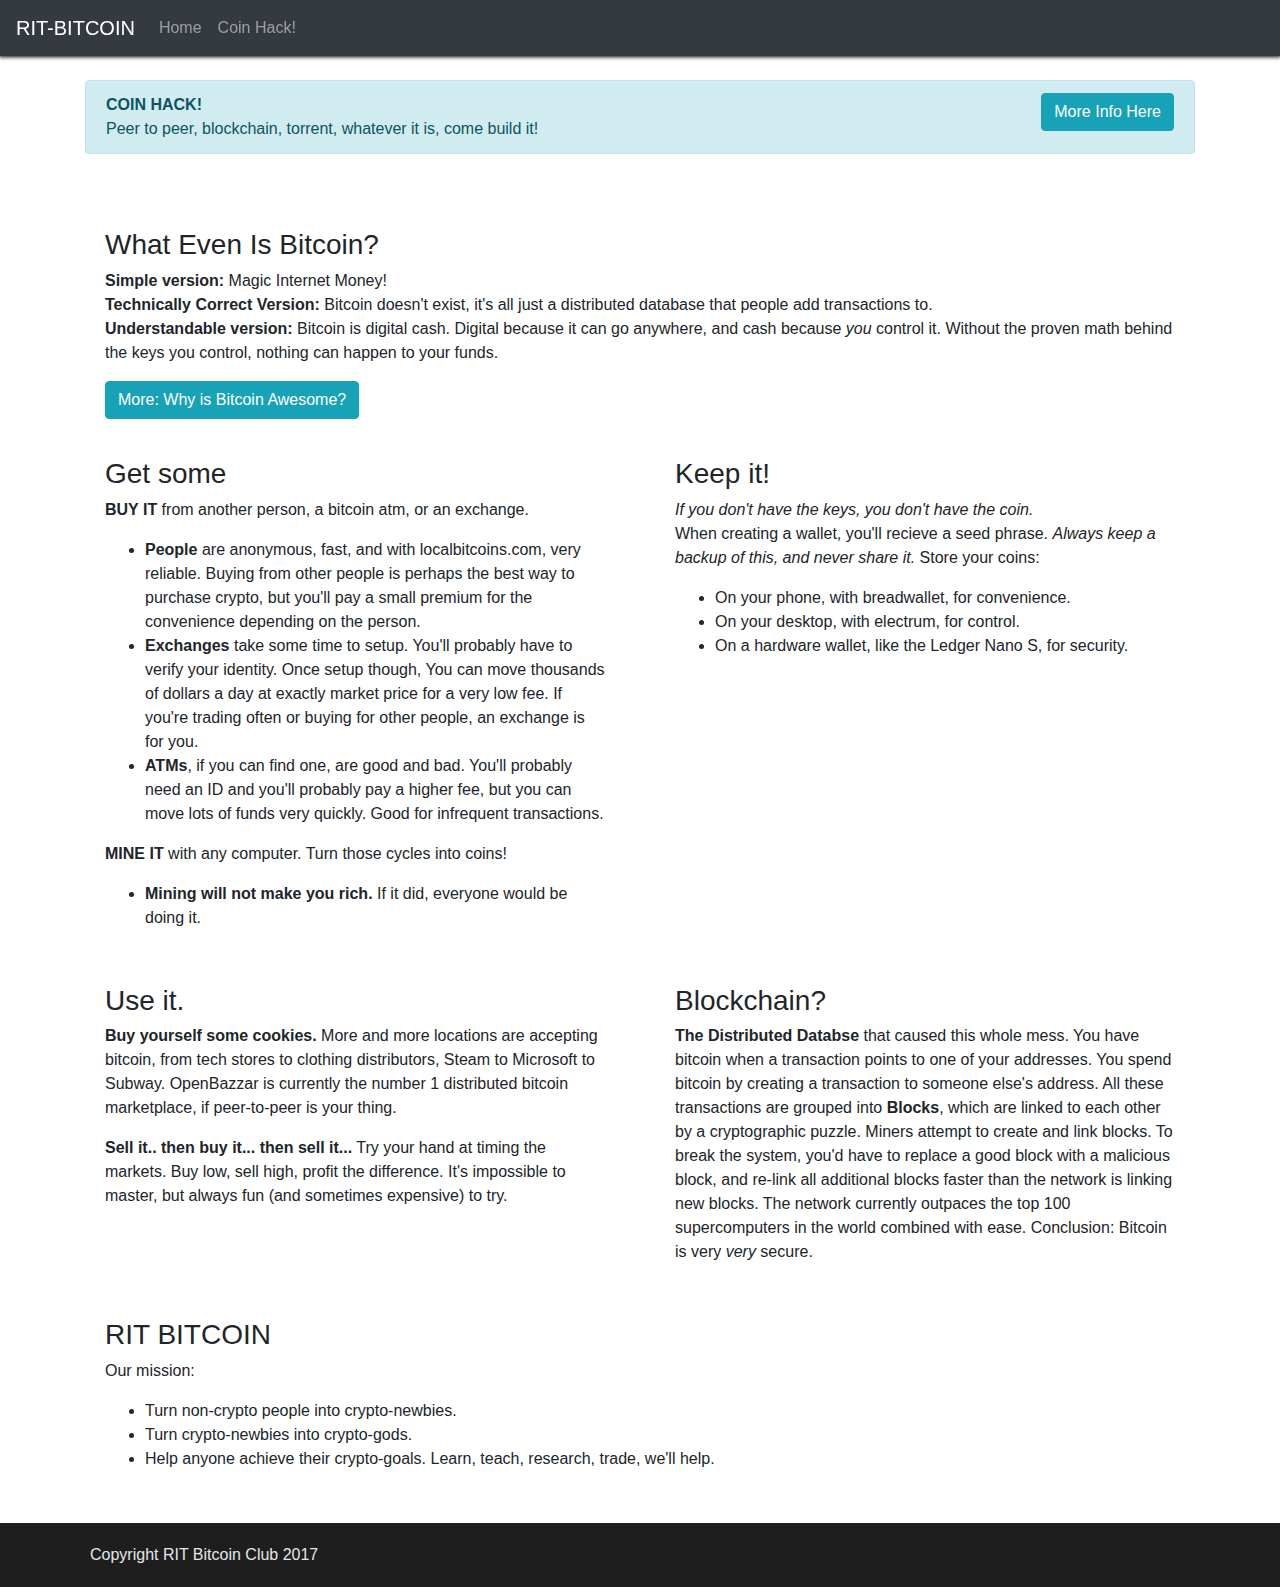
<file: index.html>
<!DOCTYPE html>
<html lang="en">
<head>
  <!-- Required meta tags -->
  <meta charset="utf-8">
  <meta name="viewport" content="width=device-width, initial-scale=1, shrink-to-fit=no">

  <!-- Bootstrap CSS -->
  <link rel="stylesheet" href="css/bootstrap.min.css">
  <link rel="stylesheet" href="css/custom.css">

  <!-- Bitcoin Price and News widget script -->
  <script>
    (function(b,i,t,C,O,I,N) {
      window.addEventListener('load',function() {
        if(b.getElementById(C))return;
        I=b.createElement(i),N=b.getElementsByTagName(i)[0];
        I.src=t;I.id=C;N.parentNode.insertBefore(I, N);
      },false)
    })(document,'script','https://widgets.bitcoin.com/widget.js','btcwdgt');
  </script>
</head>
<body>

  <nav class="navbar navbar-expand-md navbar-dark bg-dark fixed-top" style="background-image:url(https://www.ca.com/content/dam/ca/us/images/heroes/hero-network-monitoring.jpg);background-position:center;box-shadow: 0 0 4px 1px #000;">
    <!-- Brand -->
    <a class="navbar-brand" href="#">RIT-BITCOIN</a>
    <!-- Shrink/Expand Button -->
    <button class="navbar-toggler" type="button" data-toggle="collapse" data-target="#nav-content" aria-controls="nav-content" aria-expanded="false" aria-label="Toggle navigation">
      <span class="navbar-toggler-icon"></span>
    </button>
    <!-- Links -->
    <div class="collapse navbar-collapse" id="nav-content">
      <ul class="navbar-nav">
          <li class="nav-item">
            <a href="index.html" class="nav-link">Home</a>
          </li>
        <li class="nav-item">
          <a href="coinhack.html" class="nav-link">Coin Hack!</a>
        </li>
        <!--
        <li class="nav-item">
          <a href="#" class="nav-link">Get it</a>
        </li>
        <li class="nav-item">
          <a href="#" class="nav-link">Keep it</a>
        </li>
        <li class="nav-item">
          <a href="#" class="nav-link">Use it</a>
        </li>
        <li class="nav-item">
          <a href="#" class="nav-link">Technicals</a>
        </li>
        <li class="nav-item">
          <a href="#" class="nav-link">About The Club</a>
        </li>
        -->
      </ul>
    </div>
  </nav>

  <!-- Alert - Block Hack! -->
  <div class="container">
    <div class="row">
      <div class="col-sm-12">
        <div class="alert alert-info clearfix">
          <a href="coinhack.html" class="btn btn-info btn-md float-right">More Info Here</a>
          <strong>COIN HACK!</strong><br/>Peer to peer, blockchain, torrent, whatever it is, come build it!
        </div>
      </div>
    </div>
  </div>

  <!-- Chart -->
  <div class="container">
    <div class="row">
      <div class="col-md-12">
        <div class="card-body">
          <!-- TradingView Widget BEGIN -->
          <script type="text/javascript" src="https://s3.tradingview.com/tv.js"></script>
          <script type="text/javascript">
          new TradingView.widget({
            "autosize": true,
            "symbol": "COINBASE:BTCUSD",
            "interval": "240",
            "timezone": "Etc/UTC",
            "theme": "Dark",
            "style": "1",
            "locale": "en",
            "toolbar_bg": "#f1f3f6",
            "enable_publishing": false,
            "hide_top_toolbar": true,
            "save_image": false,
            "hideideas": true,
            "studies": [
              "MASimple@tv-basicstudies"
            ]
          });
          </script>
          <!-- TradingView Widget END -->
        </div>
      </div>
    </div>
  </div>

  <!-- What is BTC? -->
  <div class="container">
    <div class="row">
      <div class="col-md-12">
        <div class="card-body">
          <h3>What Even Is Bitcoin?</h3>
          <p>
            <b>Simple version: </b>Magic Internet Money!<br/>
            <b>Technically Correct Version: </b>Bitcoin doesn't exist,
            it's all just a distributed database that people add transactions to.<br/>
            <b>Understandable version: </b>Bitcoin is digital cash. Digital because
            it can go anywhere, and cash because <i>you</i> control it.
            Without the proven math behind the keys you control, nothing can happen to your funds.
          </p>
          <a href="#" class="btn btn-info btn-md">More: Why is Bitcoin Awesome?</a>
        </div>
      </div>
    </div>
  </div>

  <!-- Get it and Keep it -->
  <div class="container">
    <div class="row">
      <div class="col-md-6">
        <div class="card-body">
          <h3>Get some</h3>
          <p>
            <b>BUY IT </b>from another person, a bitcoin atm, or an exchange.
          </p>
          <ul>
            <li>
              <b>People</b> are anonymous, fast, and with localbitcoins.com, very reliable.
              Buying from other people is perhaps the best way to purchase crypto,
              but you'll pay a small premium for the convenience depending on the person.
            </li>
            <li>
              <b>Exchanges</b> take some time to setup. You'll probably have to verify your identity.
              Once setup though, You can move thousands of dollars a day at exactly market price for a very low fee.
              If you're trading often or buying for other people, an exchange is for you.
            </li>
            <li>
              <b>ATMs</b>, if you can find one, are good and bad. You'll probably need an ID and you'll probably pay a higher fee,
              but you can move lots of funds very quickly. Good for infrequent transactions.
            </li>
          </ul>
          <p>
            <b>MINE IT</b> with any computer. Turn those cycles into coins!
          </p>
          <ul>
            <li>
              <b>Mining will not make you rich.</b> If it did, everyone would be
              doing it.
            </li>
          </ul>
          <!--
          <a href="#" class="btn btn-info btn-md">More: How To - Buying and Mining</a>
          -->
        </div>
      </div>
      <div class="col-md-6">
        <div class="card-body">
          <h3>Keep it!</h3>
          <p>
            <em>If you don't have the keys, you don't have the coin.</em><br/>
            When creating a wallet, you'll recieve a seed phrase. <em>Always keep a backup of this, and never share it.</em>
            Store your coins:
          </p>
          <ul>
              <li>On your phone, with breadwallet, for convenience.</li>
              <li>On your desktop, with electrum, for control.</li>
              <li>On a hardware wallet, like the Ledger Nano S, for security.</li>
          </ul>
          <!--
          <a href="#" class="btn btn-info btn-md">Learn More</a>
          -->
        </div>
      </div>
    </div>
  </div>

  <!-- Spend it and Blockchain -->
  <div class="container">
    <div class="row">
      <div class="col-md-6">
        <div class="card-body">
          <h3>Use it.</h3>
          <p>
              <b>Buy yourself some cookies.</b> More and more locations
              are accepting bitcoin, from tech stores to clothing distributors,
              Steam to Microsoft to Subway. OpenBazzar is currently the number 1
              distributed bitcoin marketplace, if peer-to-peer is your thing.
          </p>
          <p>
              <b>Sell it.. then buy it... then sell it...</b> Try your hand at
              timing the markets. Buy low, sell high, profit the difference. It's
              impossible to master, but always fun (and sometimes expensive) to try.
          </p>
          <!--
          <a href="#" class="btn btn-info btn-md">Learn More</a>
          -->
        </div>
      </div>
      <div class="col-md-6">
        <div class="card-body">
          <h3>Blockchain?</h3>
          <p>
            <b>The Distributed Databse</b> that caused this whole mess. You have bitcoin
            when a transaction points to one of your addresses. You spend bitcoin by creating
            a transaction to someone else's address. All these transactions are grouped into <b>Blocks</b>,
            which are linked to each other by a cryptographic puzzle. Miners attempt to create and link blocks.
            To break the system, you'd have to replace a good block with a malicious block, and re-link all
            additional blocks faster than the network is linking new blocks. The network currently outpaces the
            top 100 supercomputers in the world combined with ease. Conclusion: Bitcoin is very <em>very</em> secure.
          </p>
          <!--
          <a href="#" class="btn btn-info btn-md">Learn More</a>
          -->
        </div>
      </div>
    </div>
  </div>

  <!-- About RIT BITCOIN -->
  <div class="container">
    <div class="row">
      <div class="col-md-12">
        <div class="card-body">
          <h3>RIT BITCOIN</h3>
          <p>
            Our mission:
          </p>
          <ul>
              <li>Turn non-crypto people into crypto-newbies.</li>
              <li>Turn crypto-newbies into crypto-gods.</li>
              <li>Help anyone achieve their crypto-goals. Learn, teach, research, trade, we'll help.</li>
          </ul>
          <!--
          <a href="#" class="btn btn-info btn-md">Learn More</a>
          -->
        </div>
      </div>
    </div>
  </div>

  <footer class="footer mt-3" style="background-color:#1e1e1e">
    <div class="container card-body" style="color:#E4E7E7">
      Copyright RIT Bitcoin Club 2017
    </div>
  </footer>

<!-- Hacky Nested Comment System -->
<div style="display:none">

  <!-- TradingView Embeddable Chart -->
  <!-- TradingView Widget BEGIN -->
  <script type="text/javascript" src="https://s3.tradingview.com/tv.js"></script>
  <script type="text/javascript">
  new TradingView.widget({
    "autosize": true,
    "symbol": "COINBASE:BTCUSD",
    "interval": "240",
    "timezone": "Etc/UTC",
    "theme": "Dark",
    "style": "1",
    "locale": "en",
    "toolbar_bg": "#f1f3f6",
    "enable_publishing": false,
    "hide_top_toolbar": true,
    "save_image": false,
    "hideideas": true,
    "studies": [
      "MASimple@tv-basicstudies"
    ]
  });
  </script>
  <!-- TradingView Widget END -->

  <!-- Button Template -->
  <a href="#" class="btn btn-info btn-md">Learn More</a>

  <!-- One Card Template -->
  <div class="container">
    <div class="row">
      <div class="col-md-12">
        <div class="card-body">
          <h3>Title</h3>
          <p>
            paragraph content.
          </p>
        </div>
      </div>
    </div>
  </div>

  <!-- Two Card Template -->
  <div class="container">
    <div class="row">
      <div class="col-md-6">
        <div class="card-body">
          <h3>Title</h3>
          <p>
            paragraph content.
          </p>
        </div>
      </div>
      <div class="col-md-6">
        <div class="card-body">
          <h3>Title</h3>
          <p>
            paragraph content.
          </p>
        </div>
      </div>
    </div>
  </div>

<!-- End Hacky Nested Comment System-->
</div>

  <!-- Optional JavaScript -->
  <!-- jQuery first, then Popper.js, then Bootstrap JS -->
  <script src="js/jquery-3.2.1.slim.min.js"></script>
  <script src="js/popper.min.js"></script>
  <script src="js/bootstrap.min.js"></script>
</body>
</html>
</file>
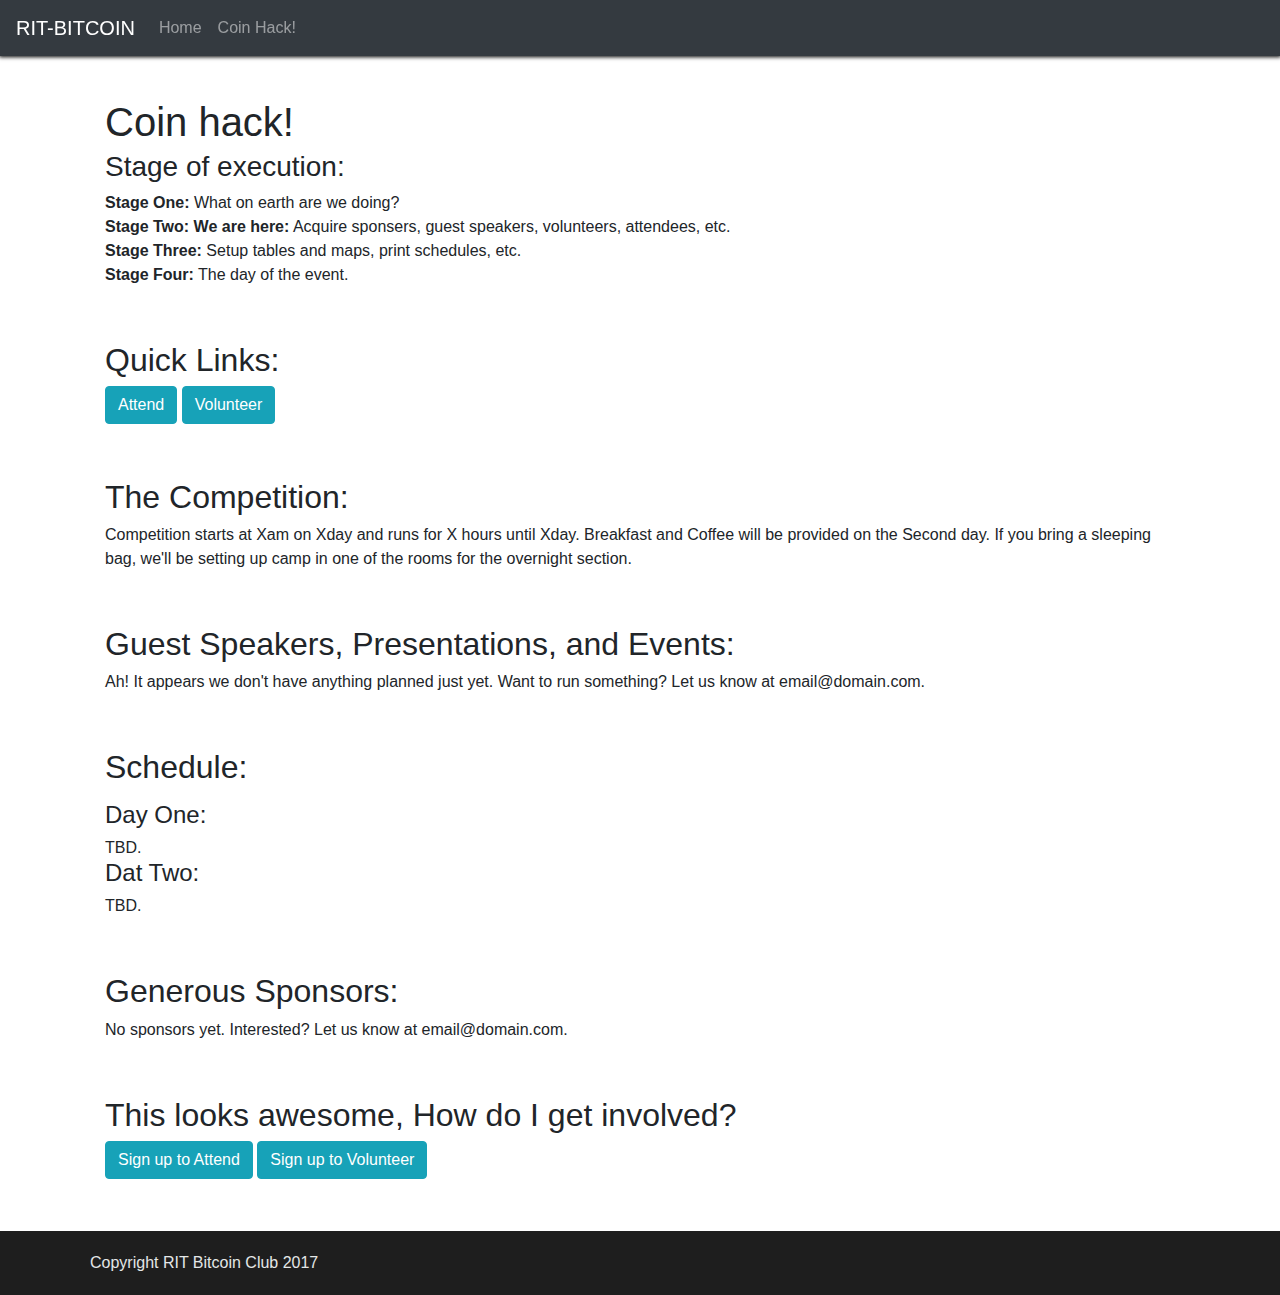
<file: coinhack.html>
<!DOCTYPE html>
<html lang="en">
<head>
  <!-- Required meta tags -->
  <meta charset="utf-8">
  <meta name="viewport" content="width=device-width, initial-scale=1, shrink-to-fit=no">

  <!-- Bootstrap CSS -->
  <link rel="stylesheet" href="css/bootstrap.min.css">
  <link rel="stylesheet" href="css/custom.css">

  <!-- Bitcoin Price and News widget script -->
  <script>
    (function(b,i,t,C,O,I,N) {
      window.addEventListener('load',function() {
        if(b.getElementById(C))return;
        I=b.createElement(i),N=b.getElementsByTagName(i)[0];
        I.src=t;I.id=C;N.parentNode.insertBefore(I, N);
      },false)
    })(document,'script','https://widgets.bitcoin.com/widget.js','btcwdgt');
  </script>
</head>
<body>

  <nav class="navbar navbar-expand-md navbar-dark bg-dark fixed-top" style="background-image:url(https://www.ca.com/content/dam/ca/us/images/heroes/hero-network-monitoring.jpg);background-position:center;box-shadow: 0 0 4px 1px #000;">
    <!-- Brand -->
    <a class="navbar-brand" href="#">RIT-BITCOIN</a>
    <!-- Shrink/Expand Button -->
    <button class="navbar-toggler" type="button" data-toggle="collapse" data-target="#nav-content" aria-controls="nav-content" aria-expanded="false" aria-label="Toggle navigation">
      <span class="navbar-toggler-icon"></span>
    </button>
    <!-- Links -->
    <div class="collapse navbar-collapse" id="nav-content">
      <ul class="navbar-nav">
          <li class="nav-item">
            <a href="index.html" class="nav-link">Home</a>
          </li>
        <li class="nav-item">
          <a href="coinhack.html" class="nav-link">Coin Hack!</a>
        </li>
        <!--
        <li class="nav-item">
          <a href="#" class="nav-link">Get it</a>
        </li>
        <li class="nav-item">
          <a href="#" class="nav-link">Keep it</a>
        </li>
        <li class="nav-item">
          <a href="#" class="nav-link">Use it</a>
        </li>
        <li class="nav-item">
          <a href="#" class="nav-link">Technicals</a>
        </li>
        <li class="nav-item">
          <a href="#" class="nav-link">About The Club</a>
        </li>
        -->
      </ul>
    </div>
  </nav>

  <!-- Stage of execution -->
  <div class="container">
    <div class="row">
      <div class="col-md-12">
        <div class="card-body">
          <h1>Coin hack!</h1>
          <h3>Stage of execution:</h3>
          <p>
            <b>Stage One:</b> What on earth are we doing?
            <br><b>Stage Two: We are here:</b> Acquire sponsers, guest speakers, volunteers, attendees, etc.
            <br><b>Stage Three:</b> Setup tables and maps, print schedules, etc.
            <br><b>Stage Four:</b> The day of the event.
            <br>
          </p>
        </div>
      </div>
    </div>
  </div>

  <!-- Quick Links -->
  <div class="container">
    <div class="row">
      <div class="col-md-12">
        <div class="card-body">
            <h2>Quick Links:</h2>
            <p>
                <a href="#" class="btn btn-info btn-md">Attend</a>
                <a href="#" class="btn btn-info btn-md">Volunteer</a>
            </p>
        </div>
      </div>
    </div>
  </div>

  <!-- The Competition -->
  <div class="container">
    <div class="row">
      <div class="col-md-12">
        <div class="card-body">
            <h2>The Competition:</h2>
            <p>
                Competition starts at Xam on Xday and runs for X hours until Xday.
                Breakfast and Coffee will be provided on the Second day.
                If you bring a sleeping bag, we'll be setting up camp in one of the rooms for the overnight section.
            </p>
        </div>
      </div>
    </div>
  </div>

  <!-- Events -->
  <div class="container">
    <div class="row">
      <div class="col-md-12">
        <div class="card-body">
            <h2>Guest Speakers, Presentations, and Events:</h2>
            <p>
                Ah! It appears we don't have anything planned just yet. Want to run something? Let us know at email@domain.com.
            </p>
        </div>
      </div>
    </div>
  </div>

  <!-- Schedule -->
  <div class="container">
    <div class="row">
      <div class="col-md-12">
        <div class="card-body">
            <h2>Schedule:</h2>
            <p>
                <h4>Day One:</h4>
                TBD.
                <h4>Dat Two:</h4>
                TBD.
            </p>
        </div>
      </div>
    </div>
  </div>

  <!-- Sponsors -->
  <div class="container">
    <div class="row">
      <div class="col-md-12">
        <div class="card-body">
            <h2>Generous Sponsors:</h2>
            <p>
                No sponsors yet. Interested? Let us know at email@domain.com.
            </p>
        </div>
      </div>
    </div>
  </div>

  <!-- Call to action -->
  <div class="container">
    <div class="row">
      <div class="col-md-12">
        <div class="card-body">
            <h2>This looks awesome, How do I get involved?</h2>
            <p>
                <a href="#" class="btn btn-info btn-md">Sign up to Attend</a>
                <a href="#" class="btn btn-info btn-md">Sign up to Volunteer</a>
            </p>
        </div>
      </div>
    </div>
  </div>

  <footer class="footer mt-3" style="background-color:#1e1e1e">
    <div class="container card-body" style="color:#E4E7E7">
      Copyright RIT Bitcoin Club 2017
    </div>
  </footer>

<!-- Hacky Nested Comment System -->
<div style="display:none">

  <!-- TradingView Embeddable Chart -->
  <!-- TradingView Widget BEGIN -->
  <script type="text/javascript" src="https://s3.tradingview.com/tv.js"></script>
  <script type="text/javascript">
  new TradingView.widget({
    "autosize": true,
    "symbol": "COINBASE:BTCUSD",
    "interval": "240",
    "timezone": "Etc/UTC",
    "theme": "Dark",
    "style": "1",
    "locale": "en",
    "toolbar_bg": "#f1f3f6",
    "enable_publishing": false,
    "hide_top_toolbar": true,
    "save_image": false,
    "hideideas": true,
    "studies": [
      "MASimple@tv-basicstudies"
    ]
  });
  </script>
  <!-- TradingView Widget END -->

  <!-- Button Template -->
  <a href="#" class="btn btn-info btn-md">Learn More</a>

  <!-- One Card Template -->
  <div class="container">
    <div class="row">
      <div class="col-md-12">
        <div class="card-body">
          <h3>Title</h3>
          <p>
            paragraph content.
          </p>
        </div>
      </div>
    </div>
  </div>

  <!-- Two Card Template -->
  <div class="container">
    <div class="row">
      <div class="col-md-6">
        <div class="card-body">
          <h3>Title</h3>
          <p>
            paragraph content.
          </p>
        </div>
      </div>
      <div class="col-md-6">
        <div class="card-body">
          <h3>Title</h3>
          <p>
            paragraph content.
          </p>
        </div>
      </div>
    </div>
  </div>

<!-- End Hacky Nested Comment System-->
</div>

  <!-- Optional JavaScript -->
  <!-- jQuery first, then Popper.js, then Bootstrap JS -->
  <script src="js/jquery-3.2.1.slim.min.js"></script>
  <script src="js/popper.min.js"></script>
  <script src="js/bootstrap.min.js"></script>
</body>
</html>
</file>
<file: css/custom.css>
/*No Navbar Overlap*/
body{
  padding-top: 80px;
}
.card-block{
  padding: 2em;
}
.xcard{
  margin: 1em;
  padding: 1em;
  border: 1px solid #eee;
  border-radius: 3px;
}
</file>
